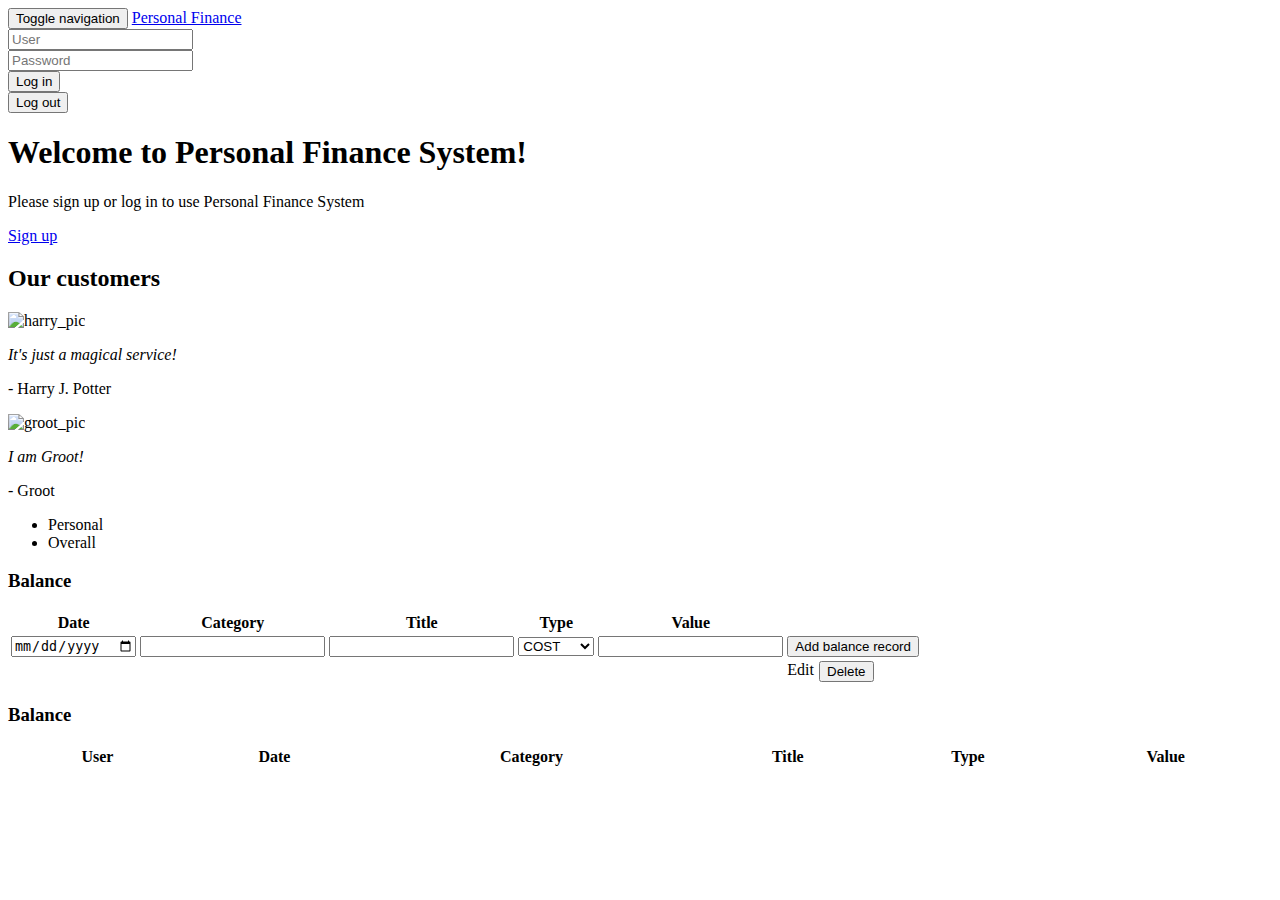
<file: src/main/resources/templates/index.html>
<!DOCTYPE HTML>
<html xmlns:th="http://www.thymeleaf.org" xmlns:sec="http://www.w3.org/1999/xhtml" lang="ru">
<head>
    <title>Finance board</title>
    <meta http-equiv="Content-Type" content="text/html; charset=UTF-8"/>

    <link rel="stylesheet" th:href="@{/css/bootstrap.min.css}">
    </link>
    <link th:href="@{/css/jumbotron.css}" rel="stylesheet">
    </link>
    <link th:href="@{/css/site.css}" rel="stylesheet">
    </link>
</head>

<body onload="prettyPrint();">

<nav class="navbar navbar-inverse navbar-fixed-top">
    <div class="container">

        <div class="navbar-header">
            <button type="button" class="navbar-toggle collapsed" data-toggle="collapse" data-target="#navbar" aria-expanded="false" aria-controls="navbar">
                <span class="sr-only">Toggle navigation</span>
                <span class="icon-bar"></span>
                <span class="icon-bar"></span>
                <span class="icon-bar"></span>
            </button>
            <a class="navbar-brand" href="#">Personal Finance</a>
        </div>

        <div sec:authorize="isAnonymous()" id="anonymous-navbar" class="navbar-collapse collapse">
            <form th:action="@{/login}" method="post" class="navbar-form navbar-right">
                <div class="form-group">
                    <input type="text" name="username" placeholder="User" class="form-control" />
                </div>
                <div class="form-group">
                    <input type="password" name="password" placeholder="Password" class="form-control" />
                </div>
                <button type="submit" class="btn btn-success" value="login">Log in</button>
            </form>
        </div>

        <div sec:authorize="isAuthenticated()" id="authenticated-navbar"  class="navbar-collapse collapse">
            <form th:action="@{/logout}" method="post" class="navbar-form navbar-right">
                <button type="submit" class="btn btn-success" value="logout">Log out</button>
            </form>
        </div><!--/.navbar-collapse -->
    </div>
</nav>

<div class="container">
    <div th:class="${messageStyle}">
        <p th:text="${systemMessage}" />
    </div>
</div>

<div class="container" sec:authorize="isAnonymous()">
    <div class="row">
        <div class="span12">
            <div class="hero-unit">
                <h1>Welcome to Personal Finance System!</h1>
                <p>Please sign up or log in to use Personal Finance System</p>
                <a href="signup" class="btn btn-primary btn-large">Sign up</a>
            </div>
        </div>
    </div>
</div>

<div sec:authorize="isAnonymous()" class="container">
    <div class="row">
        <div class="span12">

            <h2>Our customers</h2>

            <div class="col-xs-3" >
                <div class="well">
                    <img th:src="@{/images/harrypotter.jpg}" width="75" height="75" alt="harry_pic"
                         class="img-circle"/>
                    <p><em>It's just a magical service!</em></p>
                    <p>- Harry J. Potter</p>
                </div>
            </div>

            <div class="col-xs-3">
                <div class="well">
                    <img th:src="@{/images/groot.jpg}" width="75" height="75" alt="groot_pic"
                         class="img-circle"/>
                    <p><em>I am Groot!</em></p>
                    <p>- Groot</p>
                </div>
            </div>

        </div>
    </div>
</div>

<div sec:authorize="isAuthenticated()" class="container">
    <ul class="nav nav-tabs" id="tabs">
        <li class="active"><a data-target="#personal" data-toggle="tab">Personal</a></li>
        <li><a data-target="#overall" data-toggle="tab">Overall</a></li>
    </ul>
    <div class="tab-content">
        <div class="tab-pane active" id="personal">
            <div class="container">
                <div class="row">
                    <div class="span8 offset2">
                        <h3>Balance</h3>
                        <table id="balance_table" class="table table-bordered table-striped">
                            <thead>
                                <tr>
                                    <th>Date</th>
                                    <th>Category</th>
                                    <th>Title</th>
                                    <th>Type</th>
                                    <th>Value</th>
                                    <th>&nbsp;</th>
                                </tr>
                            </thead>
                            <thead>
                                <tr>
                                    <form id="balance_record_add_form" action="#" method="post" th:action="@{/add}" th:object="${balanceRecord}" class="form-vertical">
                                        <td><input type="date" required = "true" th:field="*{date}" placeholder="YYYY-MM-DD" data-date-format="YYYY-MM-DD" /></td>
                                        <td><input type="text" data-parsley-maxlength="500" th:field="*{category}" /></td>
                                        <td><input type="text" required = "true" data-parsley-maxlength="500" th:field="*{title}" /></td>
                                        <td>
                                            <select th:field="*{sign}">
                                                <option value="COST">COST</option>
                                                <option value="INCOME">INCOME</option>
                                            </select>
                                        </td>
                                        <td><input type="number" required = "true" th:field="*{value}" /></td>
                                        <td><input type="submit" value="Add balance record" class="btn"/></td>
                                    </form>
                                </tr>
                            </thead>
                            <tbody>
                            <if th:if="${not #lists.isEmpty(balanceRecordList)}">
                                <tr th:each="balanceRecord : ${balanceRecordList}">
                                    <td type="text" th:text="${balanceRecord.date != null} ? ${#calendars.format(balanceRecord.date, 'dd.MM.yyyy')} : null"></td>
                                    <td th:text="${balanceRecord.category}"></td>
                                    <td th:text="${balanceRecord.title}"></td>
                                    <td th:text="${balanceRecord.sign}"></td>
                                    <td type="number" th:text="${balanceRecord.value}"></td>
                                    <td>
                                        <div style="float: left; margin-right: 5px;">
                                            <a th:href="@{/edit/__${balanceRecord.id}__}" class="btn btn-default btn-mini">Edit</a>
                                        </div>
                                        <div style="float: left;">
                                            <form action="#" method="post" th:action="@{/delete/__${balanceRecord.id}__}">
                                                <input type="submit" class="btn btn-danger btn-mini" value="Delete"/>
                                            </form>
                                        </div>
                                    </td>
                                </tr>
                            </if>
                            </tbody>
                        </table>
                    </div>
                </div>
            </div>
        </div>
        <div class="tab-pane" id="overall">
            <div class="container">
                <div class="row">
                    <div class="span8 offset2">
                        <h3>Balance</h3>
                        <table id="full_balance_table" class="table table-bordered table-striped" style="width: 100%">
                            <thead>
                            <tr>
                                <th>User</th>
                                <th>Date</th>
                                <th>Category</th>
                                <th>Title</th>
                                <th>Type</th>
                                <th>Value</th>
                            </tr>
                            </thead>
                        </table>
                    </div>
                </div>
            </div>
        </div>
    </div>
</div>
<script th:src="@{/js/jquery-3.0.0.min.js}"></script>
<script th:src="@{/js/bootstrap.min.js}"></script>
<script th:src="@{/js/prettify.min.js}"></script>
<script th:src="@{/js/parsley.min.js}"></script>
<script type="text/javascript" charset="utf8" th:src="@{/js/jquery.dataTables.js}"></script>
<script type="text/javascript">
    $(document).ready( function () {
        $('#balance_table').DataTable();
    } );

    var table;
    $(document).ready(function() {
        table = $('#full_balance_table').DataTable( {
            "ajax": '/PersonalFinance/refresh',
            "sAjaxDataProp": "data"
        } );
    } );

    setInterval( function () {
        table.ajax.reload();
    }, 30000 );

    var formInstance = $('balance_record_add_form').parsley();
    console.log(field.options.maxlength);
</script>
</body>
</html>
</file>
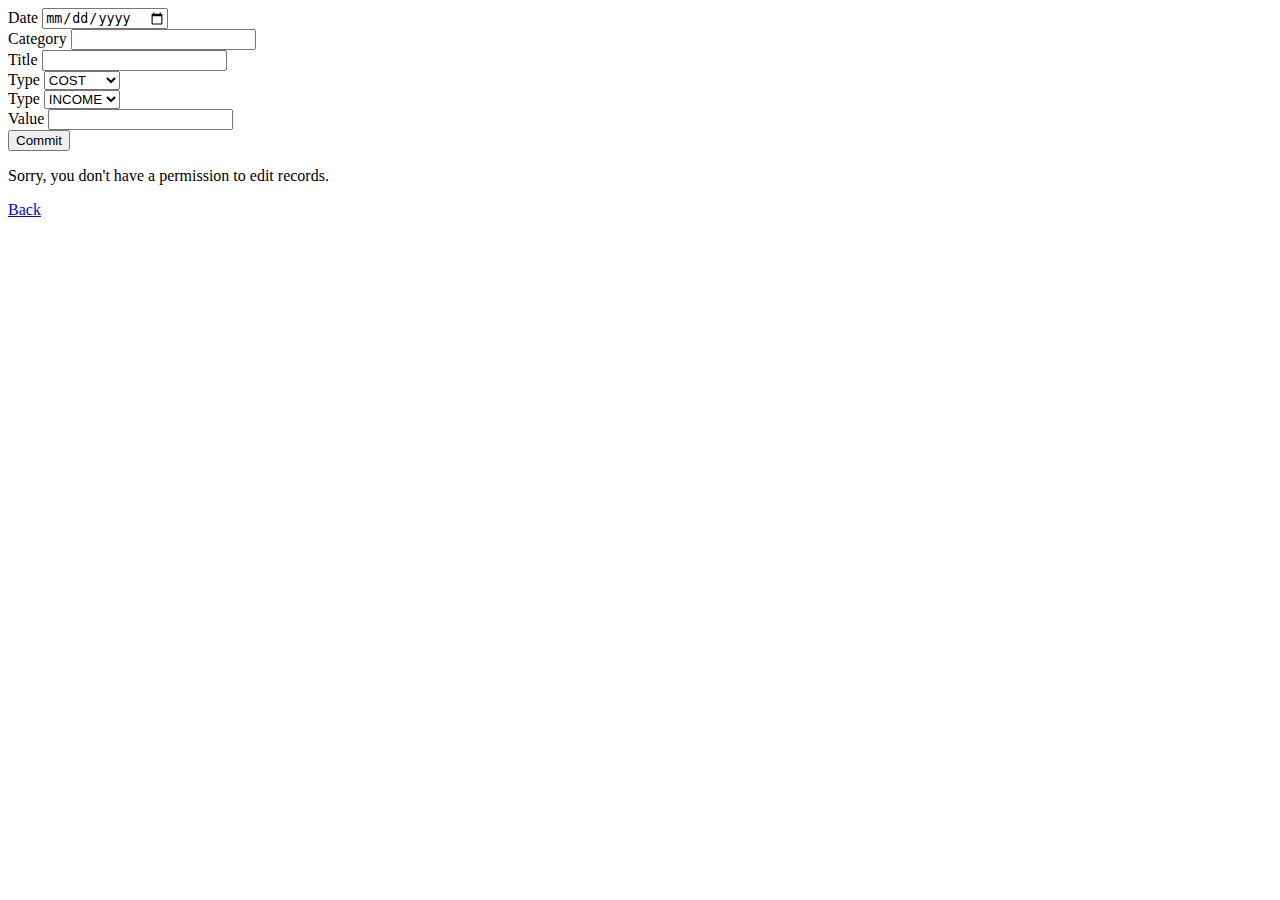
<file: src/main/resources/templates/edit.html>
<!DOCTYPE HTML>
<html xmlns:th="http://www.thymeleaf.org" xmlns:sec="http://www.w3.org/1999/xhtml" lang="ru">
<head>
    <title>Edit balance record</title>
    <meta http-equiv="Content-Type" content="text/html; charset=UTF-8"/>

    <link rel="stylesheet" th:href="@{/css/bootstrap.min.css}">
    </link>
    <link th:href="@{/css/jumbotron.css}" rel="stylesheet">
    </link>
</head>
<body onload="prettyPrint();">
<div class="container" sec:authorize="isAuthenticated()">
    <form id="edit_form" action="#" method="post" th:action="@{/commit/__${balanceRecord.id}__}" th:object="${balanceRecord}" class="form-vertical">
        <div class="form-group row">
            <label path="date">Date</label>
            <input type="date" th:field="*{date}" />
        </div>

        <div class="form-group row">
            <label path="category">Category</label>
            <input data-parsley-maxlength="500" type="text" th:field="*{category}" />
        </div>

        <div class="form-group row">
            <label path="title">Title</label>
            <input data-parsley-maxlength="500" type="text" th:field="*{title}" />
        </div>

        <if th:if="${balanceRecord.sign.getValue() == 1}">
            <div class="form-group row">
                <label path="sign">Type</label>
                <select th:field="*{sign}">
                    <option value="COST" selected="selected">COST</option>
                    <option value="INCOME">INCOME</option>
                </select>
            </div>
        </if>

        <if th:if="${balanceRecord.sign.getValue() == 2}">
            <div class="form-group row">
                <label path="sign">Type</label>
                <select th:field="*{sign}">
                    <option value="COST">COST</option>
                    <option value="INCOME" selected="selected">INCOME</option>
                </select>
            </div>
        </if>

        <div class="form-group row">
            <label path="value">Value</label>
            <input data-parsley-maxlength="500" type="number" th:field="*{value}" />
        </div>

        <input type="submit" value="Commit" class="btn btn-primary btn-large" />
    </form>
</div>

<div sec:authorize="isAnonymous()" class="container">
    <p>Sorry, you don't have a permission to edit records.</p>
</div>

<div class="container">
    <a href="/PersonalFinance/" class="btn">Back</a>
</div>

<script th:src="@{/js/bootstrap.min.js}"></script>
<script th:src="@{/js/prettify.min.js}"></script>
<script th:src="@{/js/jquery-3.0.0.min.js}"></script>
<script th:src="@{/js/parsley.min.js}"></script>

<script type="text/javascript">
    var formInstance = $('edit_form').parsley();
    console.log(field.options.maxlength);
</script>

</body>
</html>
</file>
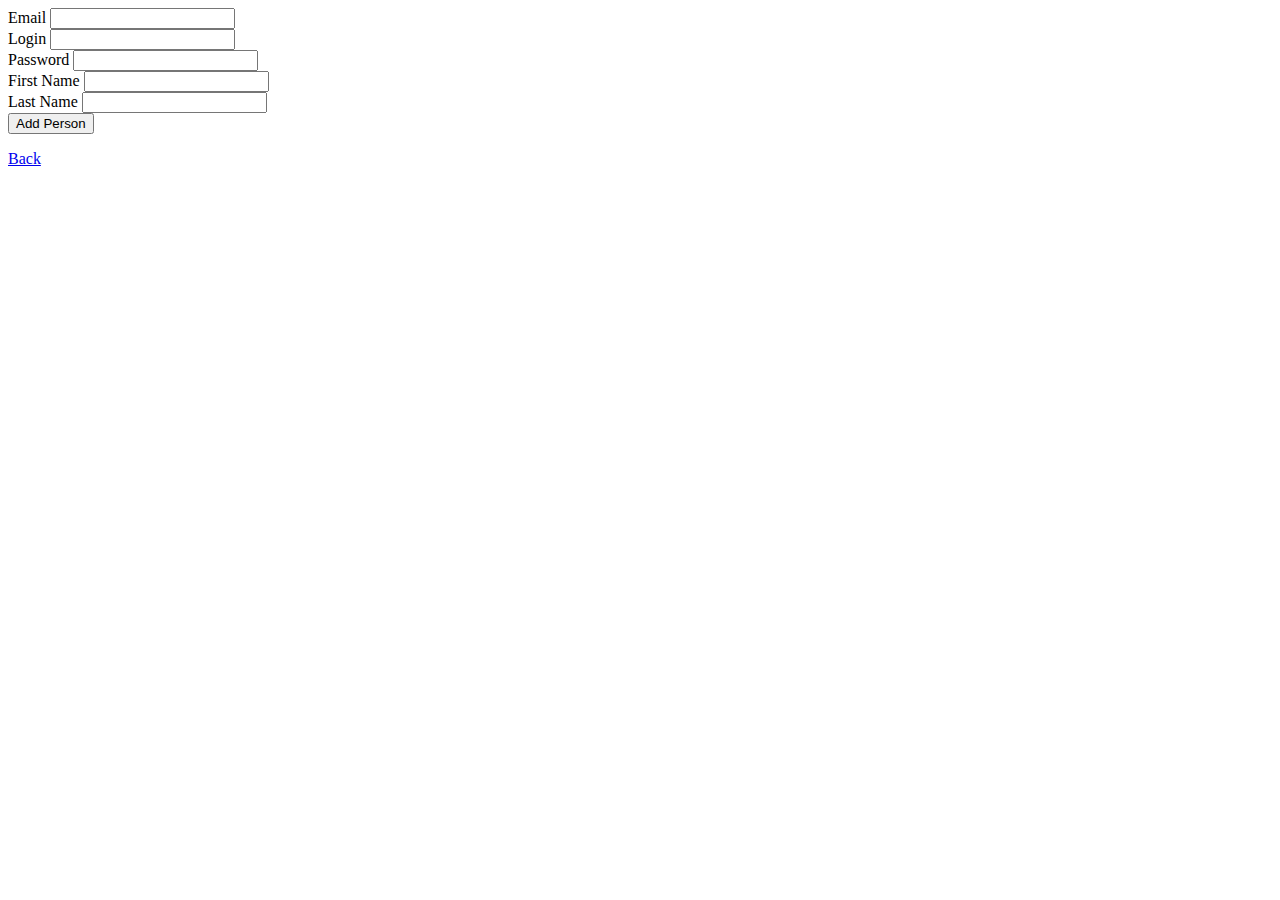
<file: src/main/resources/templates/signup.html>
<!DOCTYPE HTML>
<html xmlns:th="http://www.thymeleaf.org" xmlns:sec="http://www.w3.org/1999/xhtml" lang="ru">
<head>
    <title>Sign up page</title>
    <meta http-equiv="Content-Type" content="text/html; charset=UTF-8"/>

    <link rel="stylesheet" th:href="@{/css/bootstrap.min.css}">
    </link>
    <link th:href="@{/css/jumbotron.css}" rel="stylesheet">
    </link>
</head>
<body onload="prettyPrint();">
    <div class="container" sec:authorize="isAnonymous()">
        <form id="signup_form" action="#" method="post" th:action="@{/add_person}" th:object="${user}" class="form-vertical">
            <div class="form-group row">
                <label path="email">Email</label>
                <input required = "true" data-parsley-maxlength="500" type="email" pattern="[a-z0-9._%+-]+@[a-z0-9.-]+\.[a-z]{2,3}$" th:field="*{email}" />
            </div>

            <div class="form-group row">
                <label path="username">Login</label>
                <input required = "true" data-parsley-maxlength="500" type="text" th:field="*{username}" />
            </div>

            <div class="form-group row">
                <label path="password">Password</label>
                <input required = "true" data-parsley-maxlength="500" type="password" th:field="*{password}" />
            </div>

            <div class="form-group row">
                <label path="firstName">First Name</label>
                <input required = "true" data-parsley-maxlength="500" type="text" th:field="*{firstName}" />
            </div>

            <div class="form-group row">
                <label path="lastName">Last Name</label>
                <input required = "true" data-parsley-maxlength="500" type="text" th:field="*{lastName}" />
            </div>

            <input type="submit" value="Add Person" class="btn btn-primary btn-large" />
        </form>

        <div th:class="${messageStyle}">
            <p th:text="${systemMessage}" />
        </div>
    </div>

    <div sec:authorize="isAuthenticated()" class="container">
        <p th:text="'Welcome, ' + ${user.username}"></p>
    </div>

    <div class="container">
        <a href="/PersonalFinance/" class="btn">Back</a>
    </div>

<script th:src="@{/js/bootstrap.min.js}"></script>
<script th:src="@{/js/prettify.min.js}"></script>
<script th:src="@{/js/jquery-3.0.0.min.js}"></script>
<script th:src="@{/js/parsley.min.js}"></script>

<script type="text/javascript">
    var formInstance = $('signup_form').parsley();
    console.log(field.options.maxlength);
</script>

</body>
</html>
</file>
